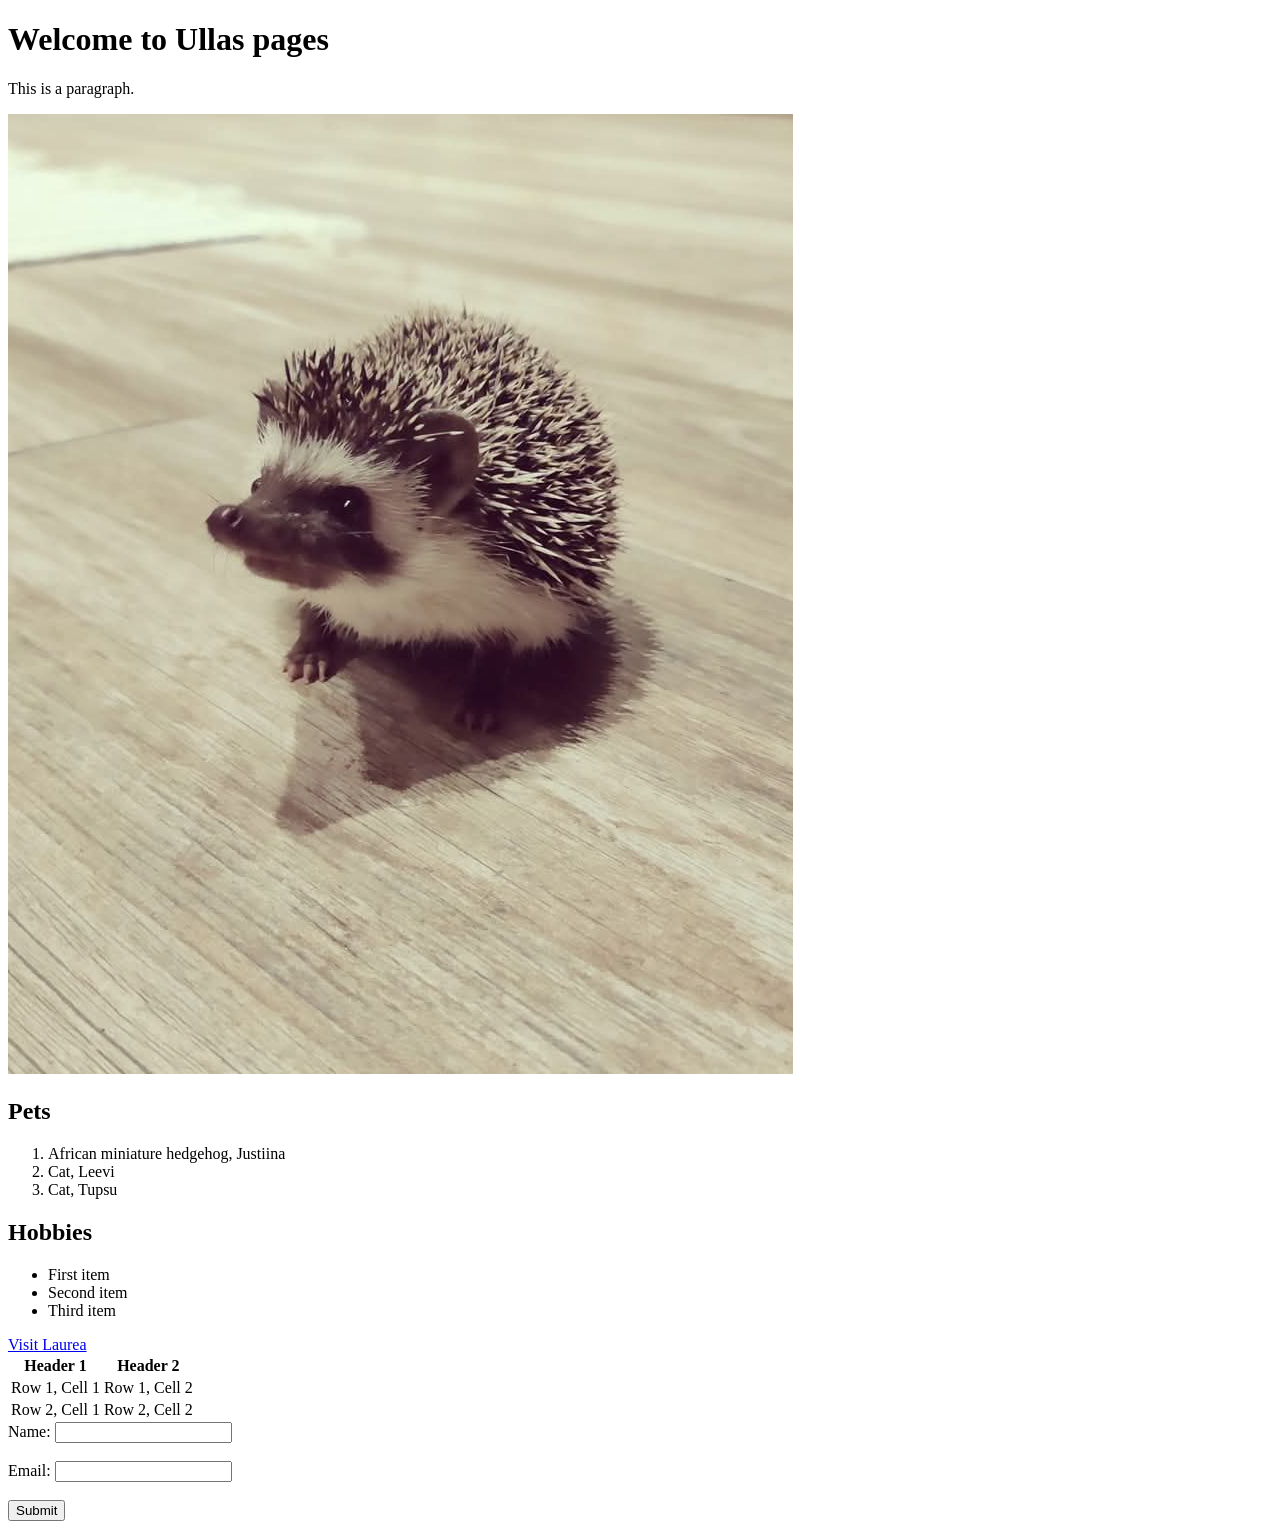
<file: WS01/index.html>
<!DOCTYPE html>
<html lang="en">
<head>
    <meta charset="UTF-8">
    <meta name="viewport" content="width=device-width, initial-scale=1.0">
    <title>Ullan eka HTML sivu</title>
</head>
<body>
    <h1>Welcome to Ullas pages</h1>
        <p>This is a paragraph.</p>
        <img src="./images/siili.jpg" alt="Siilin kuva">
   <h2>Pets</h2>
    <ol>
        <li>African miniature hedgehog, Justiina</li>
        <li>Cat, Leevi</li>
        <li>Cat, Tupsu</li>
    </ol>
    
    <h2>Hobbies</h2>
    <ul>
        <li>First item</li>
        <li>Second item</li>
        <li>Third item</li>
    </ul>
    <a href="https://www.laurea.fi">Visit Laurea</a>

    <table>


    <tr>
        <th>Header 1</th>
        <th>Header 2</th>
    </tr>
    <tr>
        <td>Row 1, Cell 1</td>
        <td>Row 1, Cell 2</td>
    </tr>
    <tr>
        <td>Row 2, Cell 1</td>
        <td>Row 2, Cell 2</td>
    </tr>
    </table>


    <form>
    <label for="name">Name:</label>
    <input type="text" id="name" name="name"><br><br>
    <label for="email">Email:</label>
    <input type="email" id="email" name="email"><br><br>
    <input type="submit" value="Submit">
    </form>
</body>
</html>
</file>
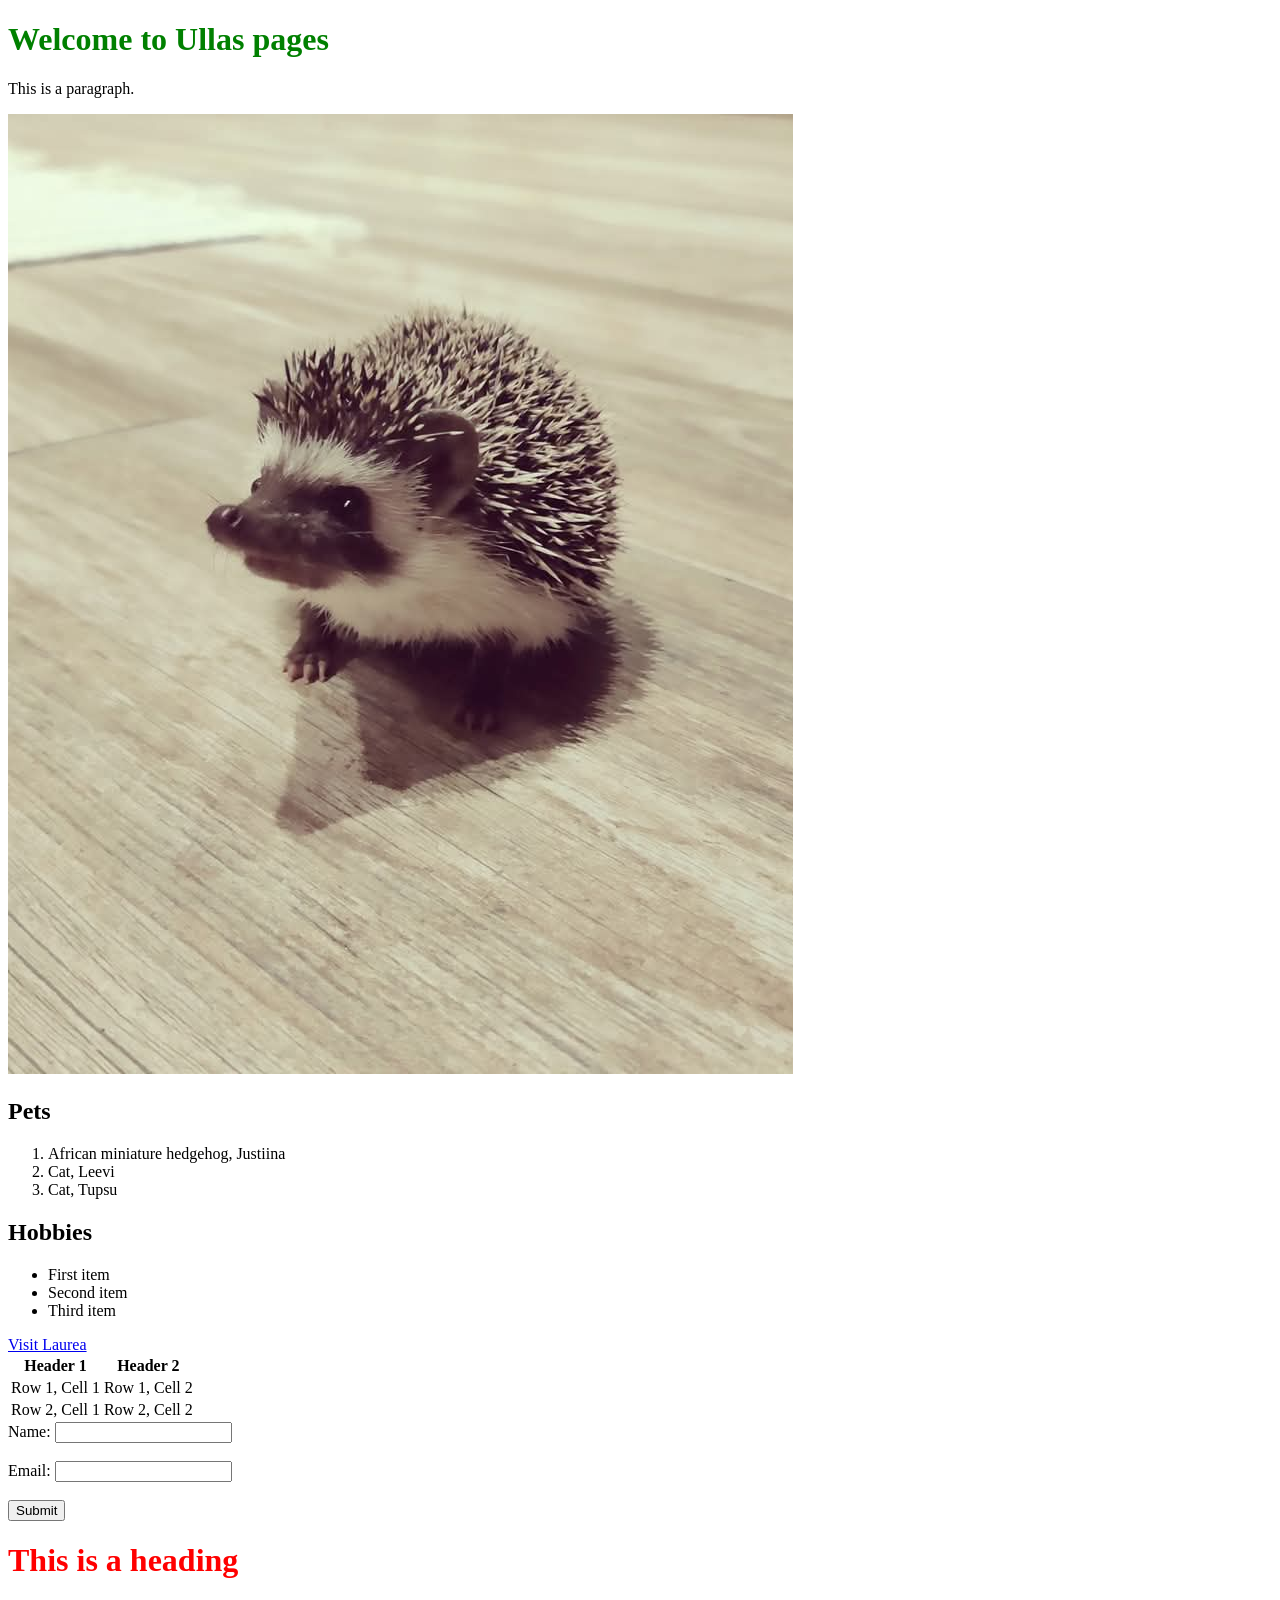
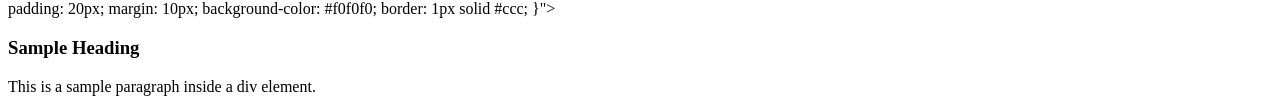
<file: WS02/index.html>
<!DOCTYPE html>
<html lang="en">
<head>
    <meta charset="UTF-8">
    <meta name="viewport" content="width=device-width, initial-scale=1.0">
    <title>Ullan eka HTML sivu</title>
</head>
<body>
    <h1>Welcome to Ullas pages</h1>
        <p>This is a paragraph.</p>
        <img src="./images/siili.jpg" alt="Siilin kuva">
   <h2>Pets</h2>
    <ol>
        <li>African miniature hedgehog, Justiina</li>
        <li>Cat, Leevi</li>
        <li>Cat, Tupsu</li>
    </ol>
    
    <h2>Hobbies</h2>
    <ul>
        <li>First item</li>
        <li>Second item</li>
        <li>Third item</li>
    </ul>
    <a href="https://www.laurea.fi">Visit Laurea</a>

    <table>


    <tr>
        <th>Header 1</th>
        <th>Header 2</th>
    </tr>
    <tr>
        <td>Row 1, Cell 1</td>
        <td>Row 1, Cell 2</td>
    </tr>
    <tr>
        <td>Row 2, Cell 1</td>
        <td>Row 2, Cell 2</td>
    </tr>
    </table>


    <form>
    <label for="name">Name:</label>
    <input type="text" id="name" name="name"><br><br>
    <label for="email">Email:</label>
    <input type="email" id="email" name="email"><br><br>
    <input type="submit" value="Submit">
    </form>
    </html>
<h1 style="color: red;">This is a heading</h1>
<style>
    h1 {
      color: green;
    }
    </style>
    <link rel="stylesheet" href="styles.css">
<div class="content-box">
  padding: 20px;
  margin: 10px;
  background-color: #f0f0f0;
  border: 1px solid #ccc;
}">
  <h3>Sample Heading</h3>
  <p>This is a sample paragraph inside a div element.</p>
</div>
</body>
</file>
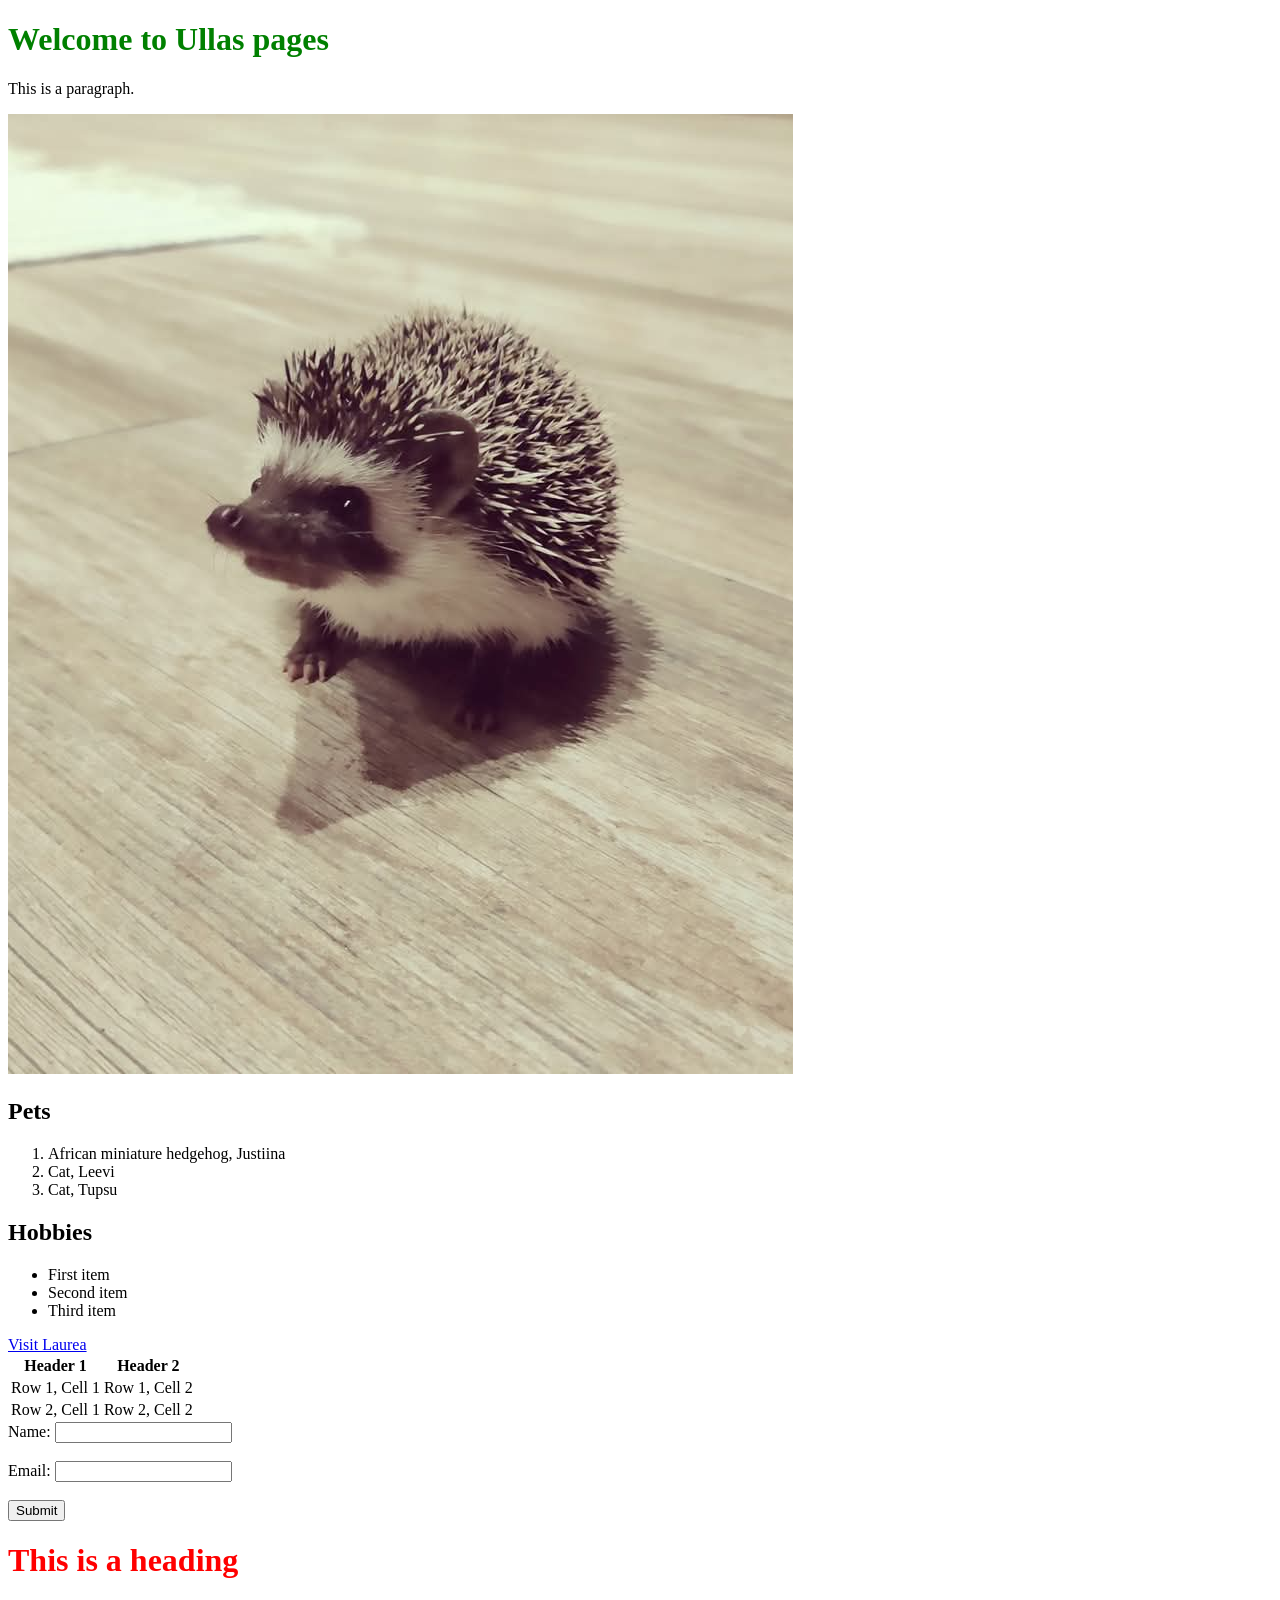
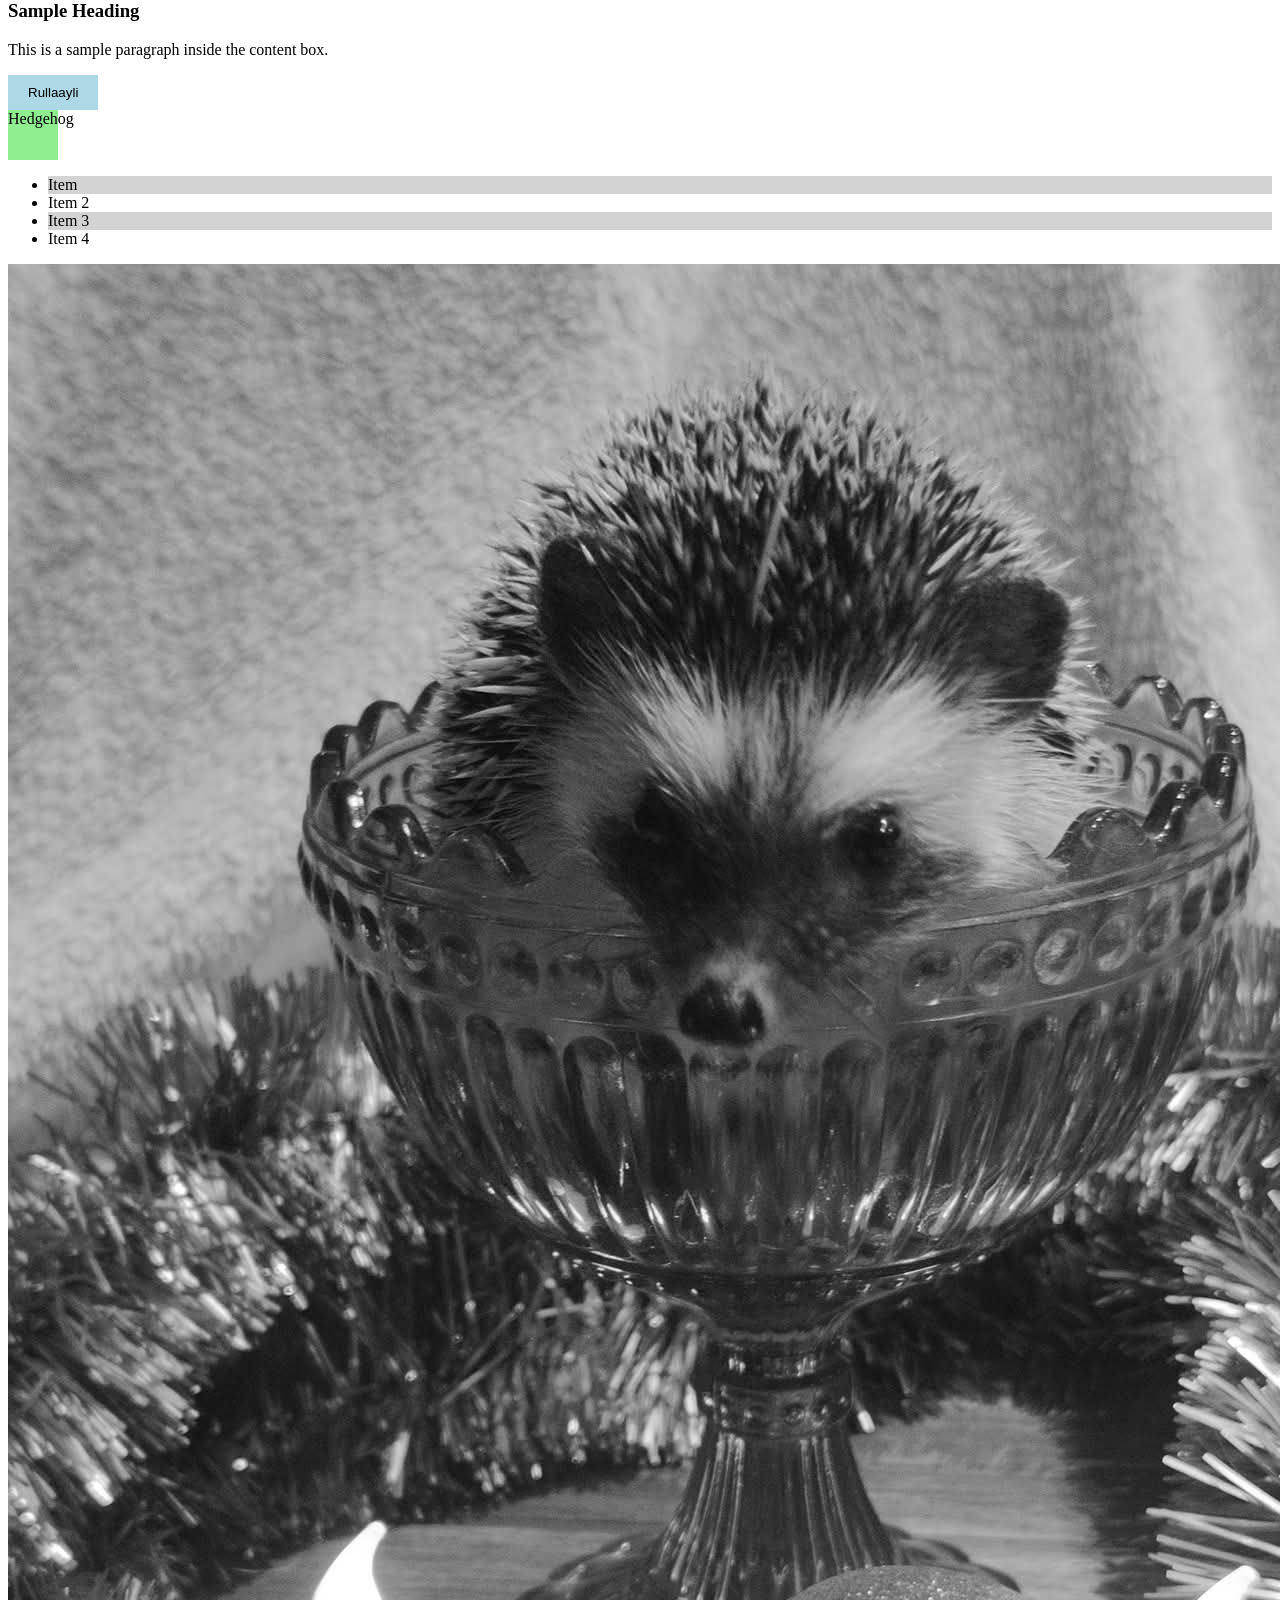
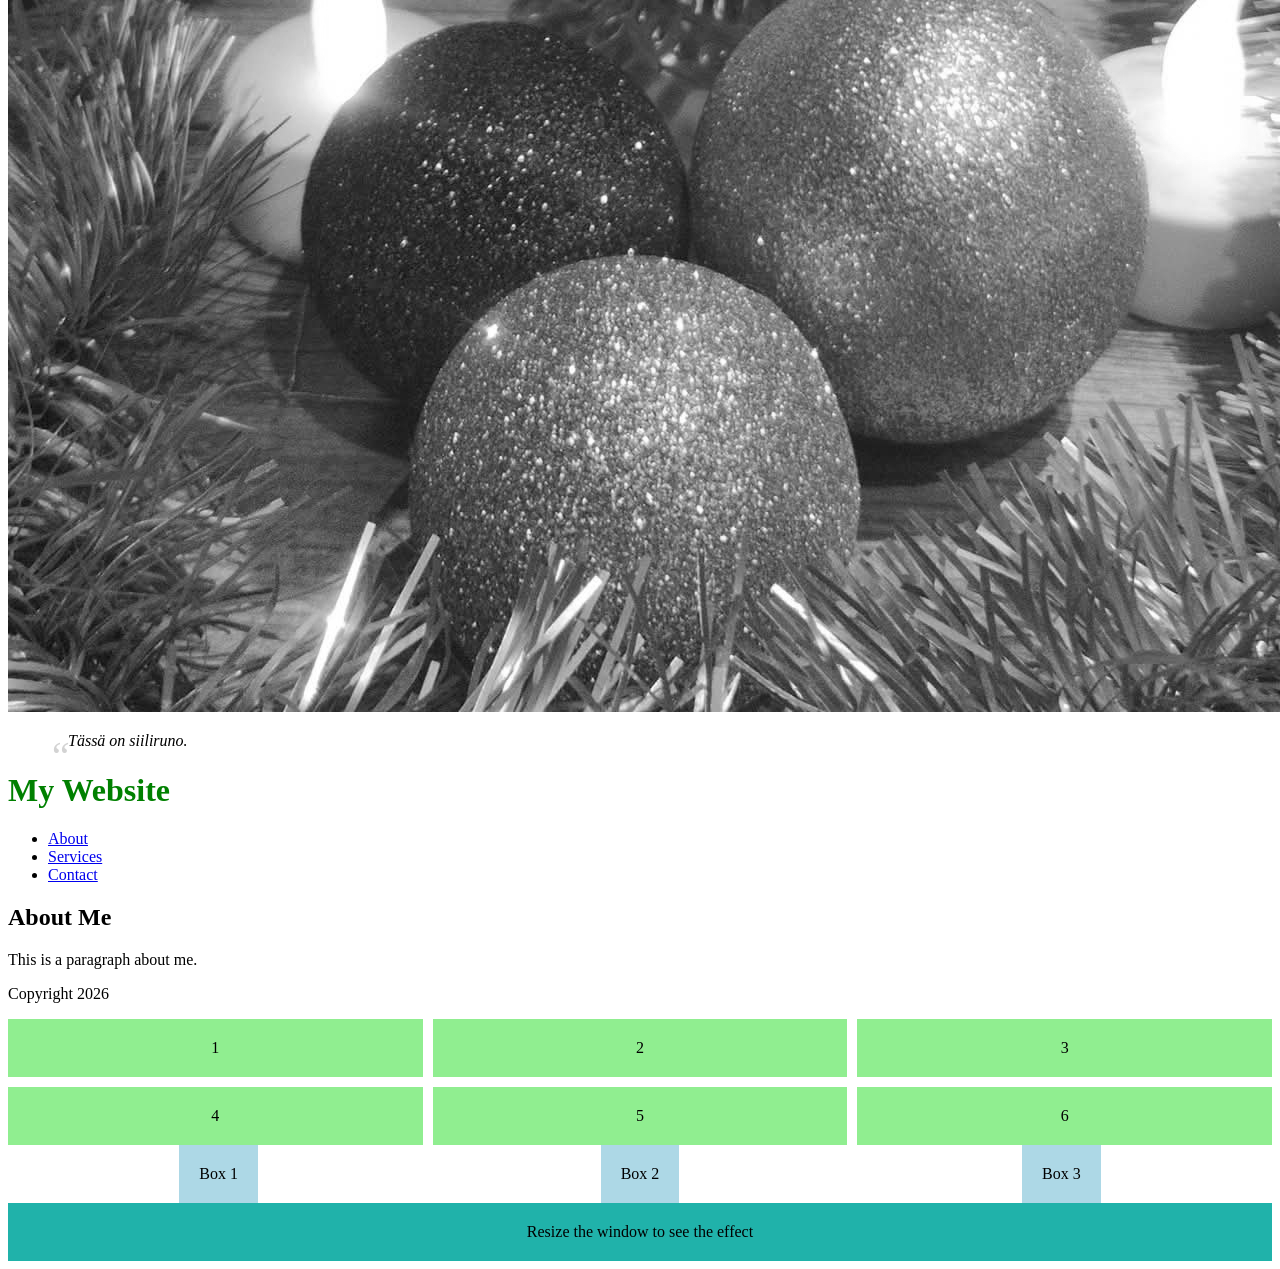
<file: WS03/index.html>
<!DOCTYPE html>
<html lang="en">
<head>
    <meta charset="UTF-8">
    <meta name="viewport" content="width=device-width, initial-scale=1.0">
    <title>Ullan eka HTML sivu</title>
    <style>
    h1 {
      color: green;
    }
    .transition-button {
        background-color: lightblue;
        padding: 10px 20px;
        border: none;
        cursor: pointer;
        transition: background-color 0.3s ease;
      }
      
      .transition-button:hover {
        background-color: lightcoral;
      }
    .animation-box {
        width: 50px;
        height: 50px;
        background-color: lightgreen;
        position: relative;
        animation: move 2s infinite alternate;
      }
      
      @keyframes move {
        from {
          left: 0;
        }
        to {
          left: 100px;
        }
      }
      .pseudo-list li:nth-child(odd) {
        background-color: lightgray;
      }
      
      .pseudo-list li:nth-child(even) {
        background-color: rgb(255, 255, 255);
      }
      .filter-image {
        filter: grayscale(100%);
        transition: filter 0.3s ease;
      }
      
      .filter-image:hover {
        filter: grayscale(0%);
      }
   
    .quote {
        position: relative;
        padding-left: 20px;
        font-style: italic;
      }
      
      .quote::before {
        content: '“';
        font-size: 40px;
        position: absolute;
        left: 0;
        top: 0;
        color: lightgray;
      }
      .grid-container {
  display: grid;
  grid-template-columns: repeat(3, 1fr);
  grid-gap: 10px;
}

.grid-item {
  background-color: lightgreen;
  padding: 20px;
  text-align: center;
}
.flex-container {
  display: flex;
  justify-content: space-around;
  align-items: center;
}

.box {
  background-color: lightblue;
  padding: 20px;
  text-align: center;
}
.responsive-box {
  padding: 20px;
  text-align: center;
}

@media (max-width: 600px) {
  .responsive-box {
    background-color: lightcoral;
  }
}

@media (min-width: 601px) {
  .responsive-box {
    background-color: lightseagreen;
  }
}
        </style>
    <link rel="stylesheet" href="styles.css">
</head>
<body>
    <h1>Welcome to Ullas pages</h1>
        <p>This is a paragraph.</p>
        <img src="./images/siili.jpg" alt="Siilin kuva">
   <h2>Pets</h2>
    <ol>
        <li>African miniature hedgehog, Justiina</li>
        <li>Cat, Leevi</li>
        <li>Cat, Tupsu</li>
    </ol>
    
    <h2>Hobbies</h2>
    <ul>
        <li>First item</li>
        <li>Second item</li>
        <li>Third item</li>
    </ul>
    <a href="https://www.laurea.fi">Visit Laurea</a>


    <table>


    <tr>
        <th>Header 1</th>
        <th>Header 2</th>
    </tr>
    <tr>
        <td>Row 1, Cell 1</td>
        <td>Row 1, Cell 2</td>
    </tr>
    <tr>
        <td>Row 2, Cell 1</td>
        <td>Row 2, Cell 2</td>
    </tr>
    </table>


<form>
<label for="name">Name:</label>
<input type="text" id="name" name="name"><br><br>
<label for="email">Email:</label>
<input type="email" id="email" name="email"><br><br>
<input type="submit" value="Submit">
</form>
<h1 style="color: red;">This is a heading</h1>
<style>
    h1 {
      color: green;
    }
    </style>
    <link rel="stylesheet" href="styles.css">
<div class="content-box">
  <h3>Sample Heading</h3>
  <p>This is a sample paragraph inside the content box.</p>
</div>
<button class="transition-button">Rullaayli</button>
<div class="animation-box">Hedgehog</div>
<ul class="pseudo-list">
        <li>Item</li>
        <li>Item 2</li>
        <li>Item 3</li>
        <li>Item 4</li>
      </ul>
<img src="./images/siilinjoulu.jpg" alt="Siilin kuva" class="filter-image">
<blockquote class="quote">
        Tässä on siiliruno.
      </blockquote>
     <header>
  <h1>My Website</h1>
  <nav>
    <ul>
      <li><a href="#about">About</a></li>
      <li><a href="#services">Services</a></li>
      <li><a href="#contact">Contact</a></li>
    </ul>
  </nav>
</header>

<main>
  <section id="about">
    <h2>About Me</h2>
    <p>This is a paragraph about me.</p>
  </section>
</main>

<footer>
  <p>Copyright 2026</p>
</footer> 
<div class="grid-container">
  <div class="grid-item">1</div>
  <div class="grid-item">2</div>
  <div class="grid-item">3</div>
  <div class="grid-item">4</div>
  <div class="grid-item">5</div>
  <div class="grid-item">6</div>
</div>
<div class="flex-container">
  <div class="box">Box 1</div>
  <div class="box">Box 2</div>
  <div class="box">Box 3</div>
</div>
<div class="responsive-box">Resize the window to see the effect</div>
</body>
</html>
</file>
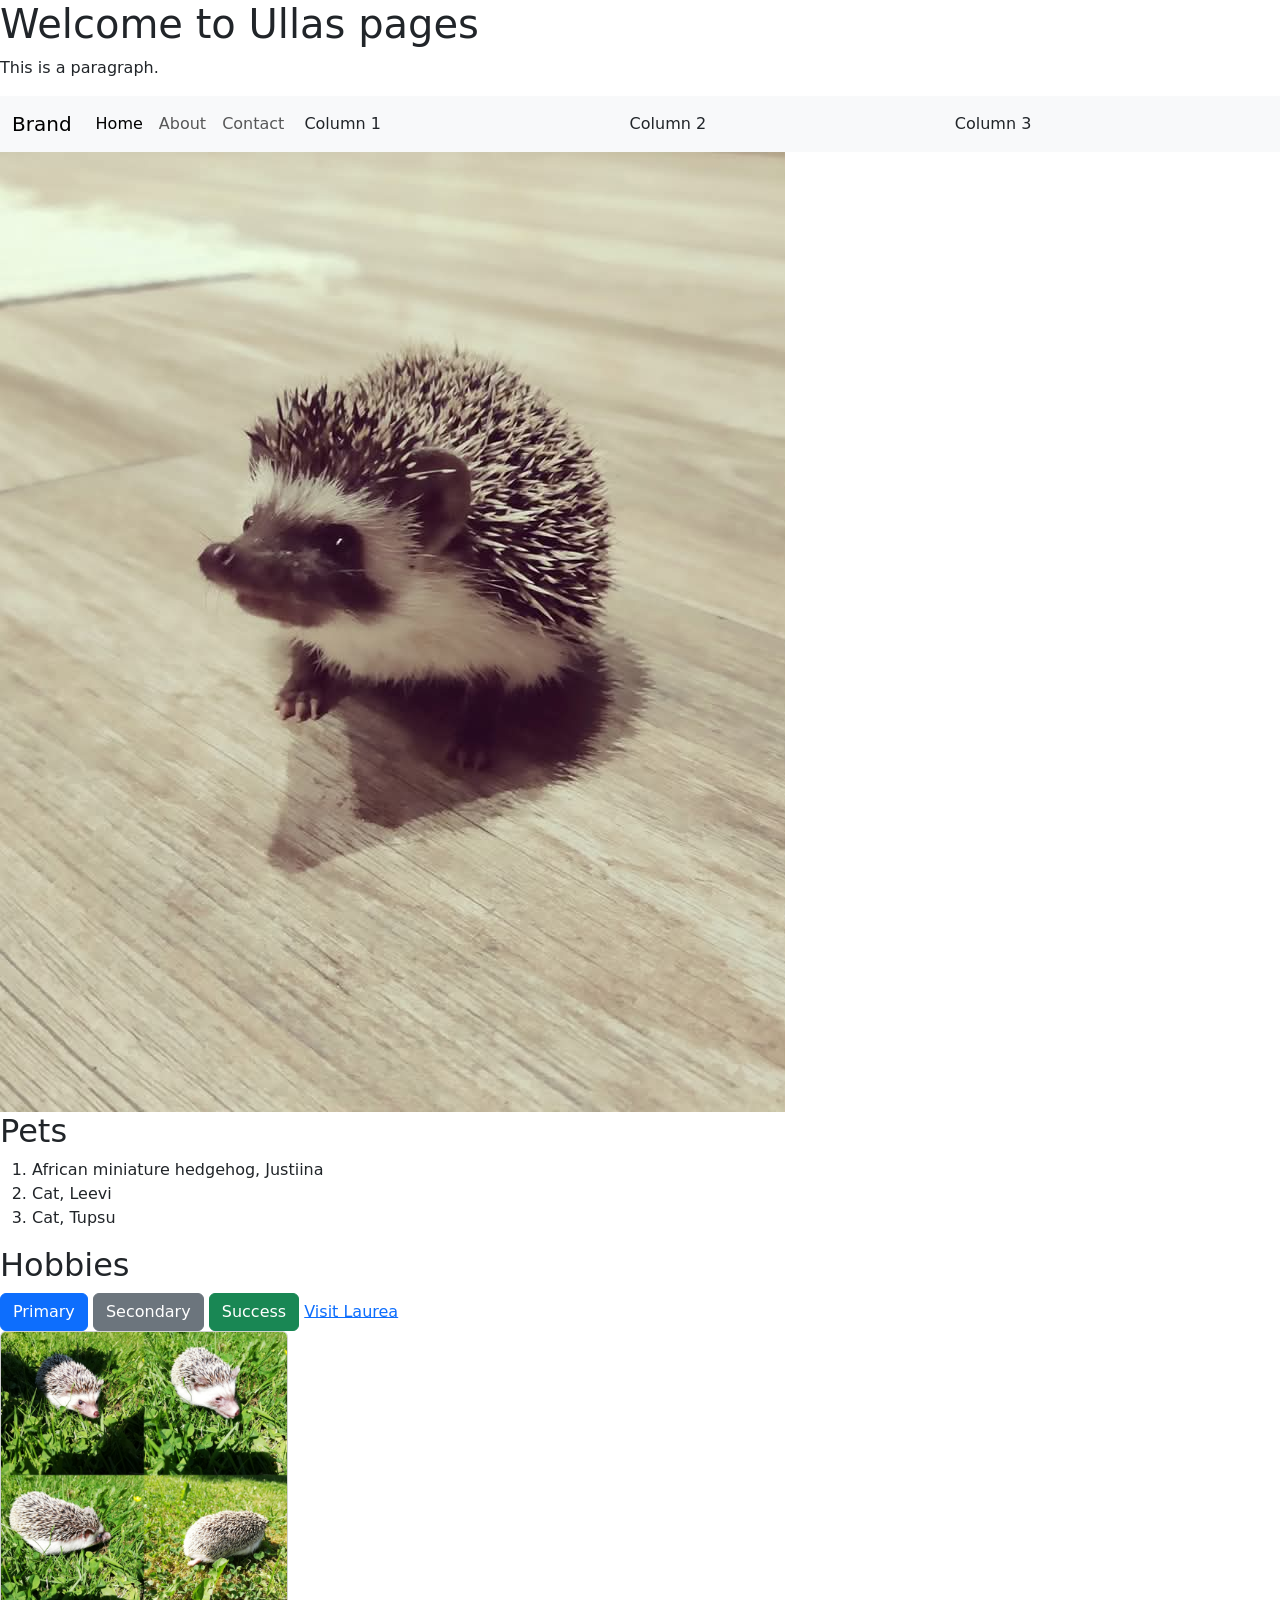
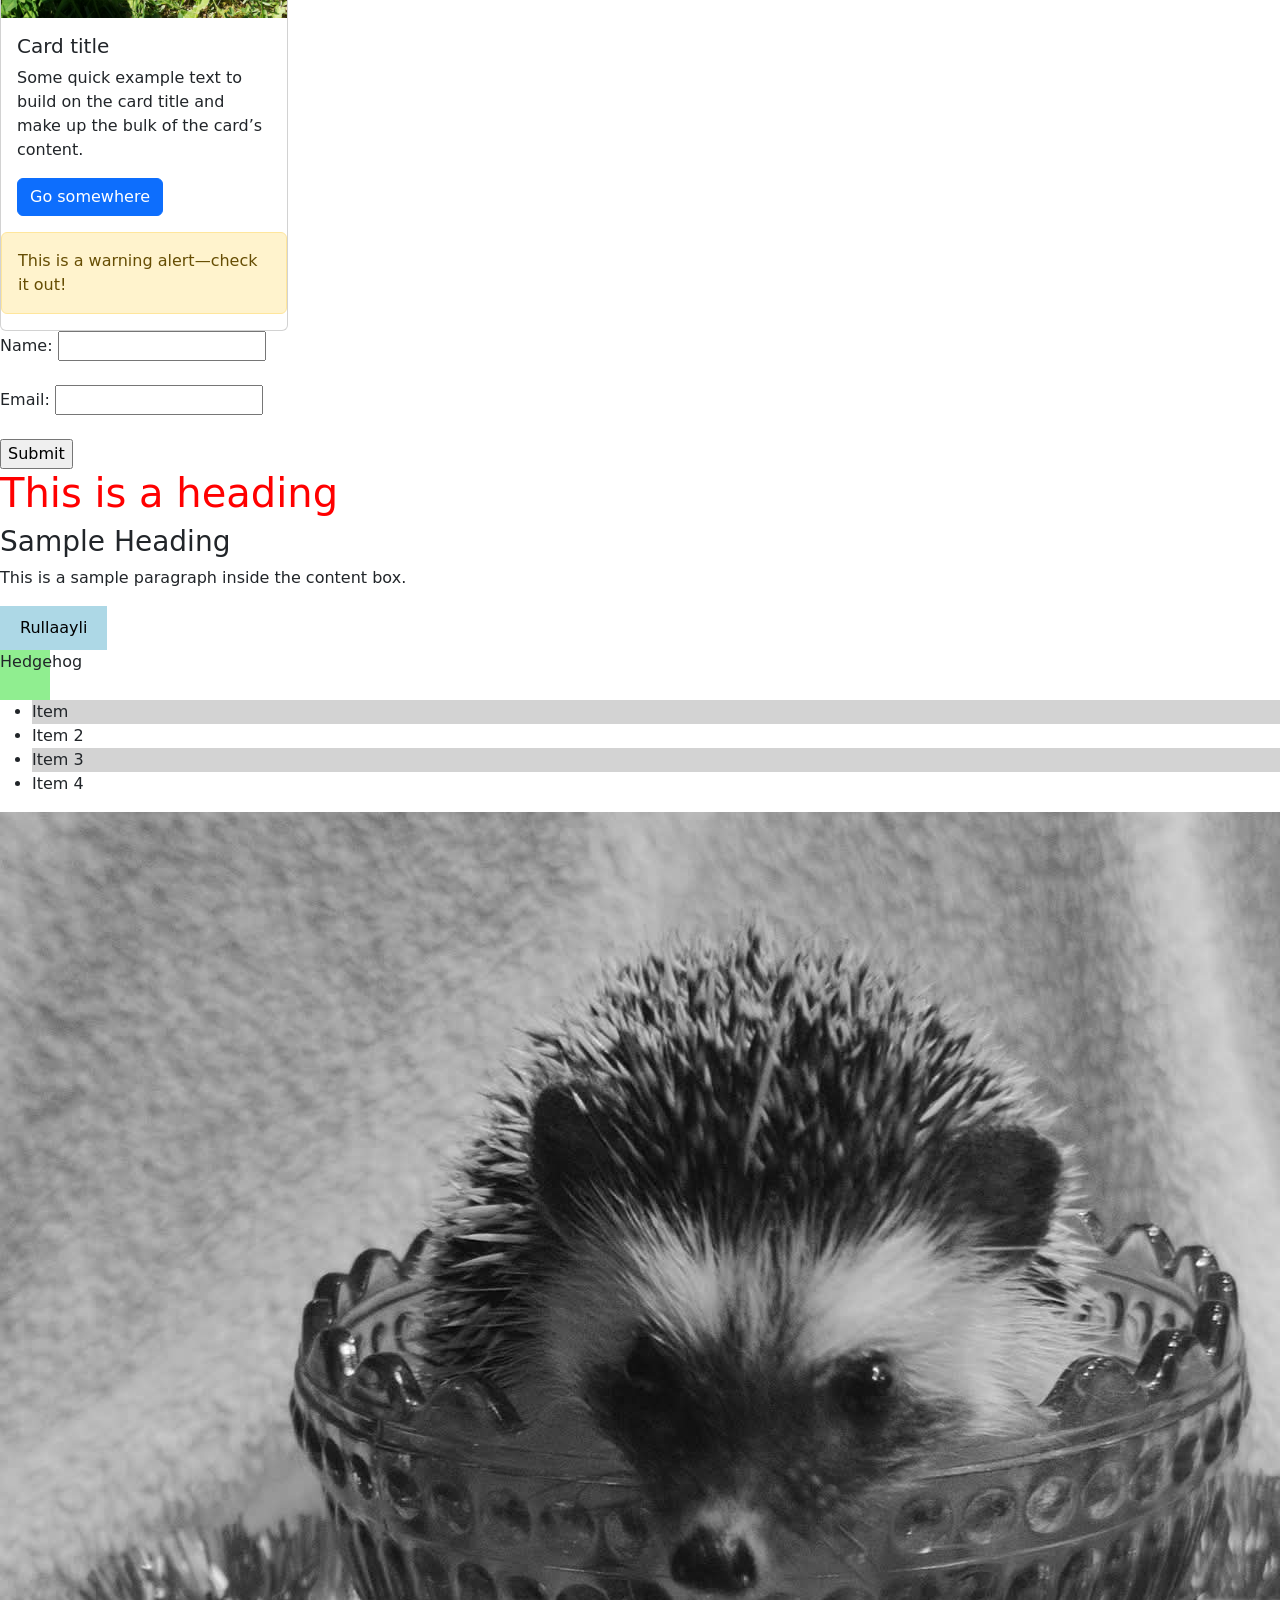
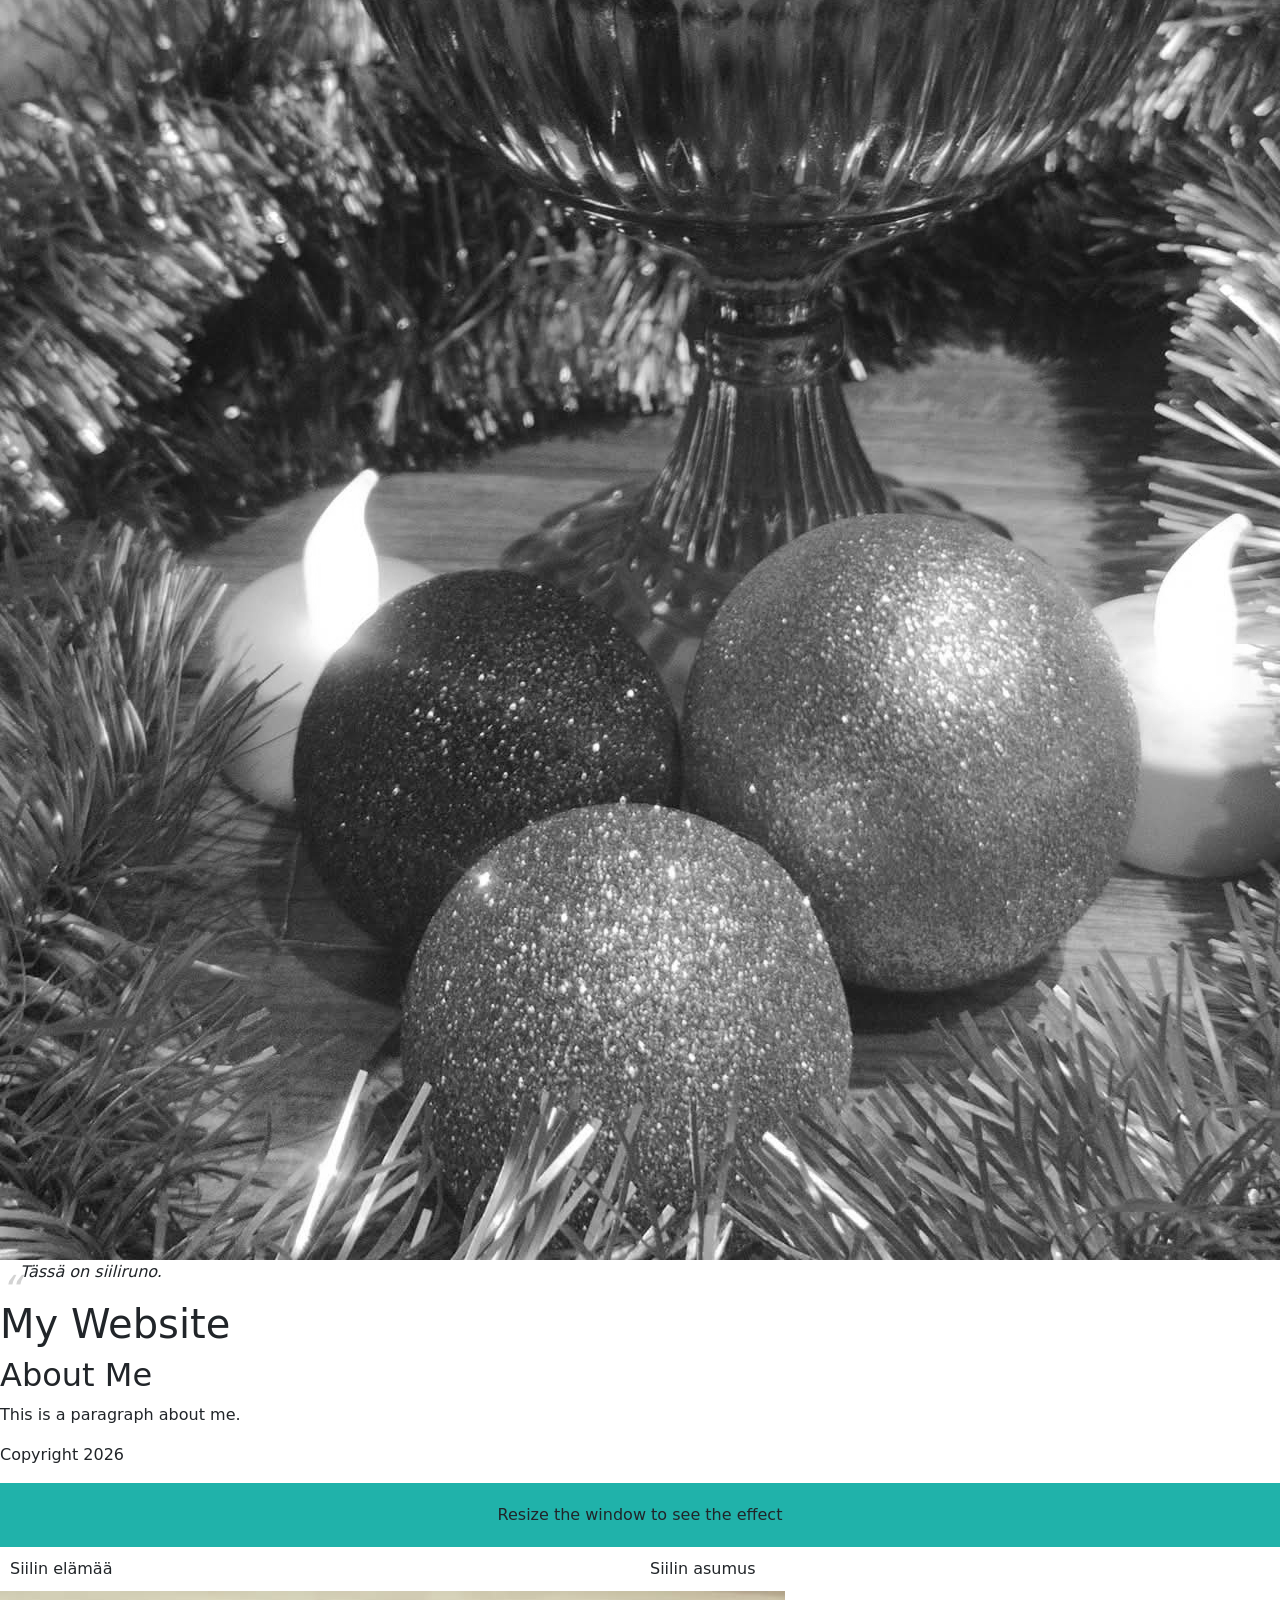
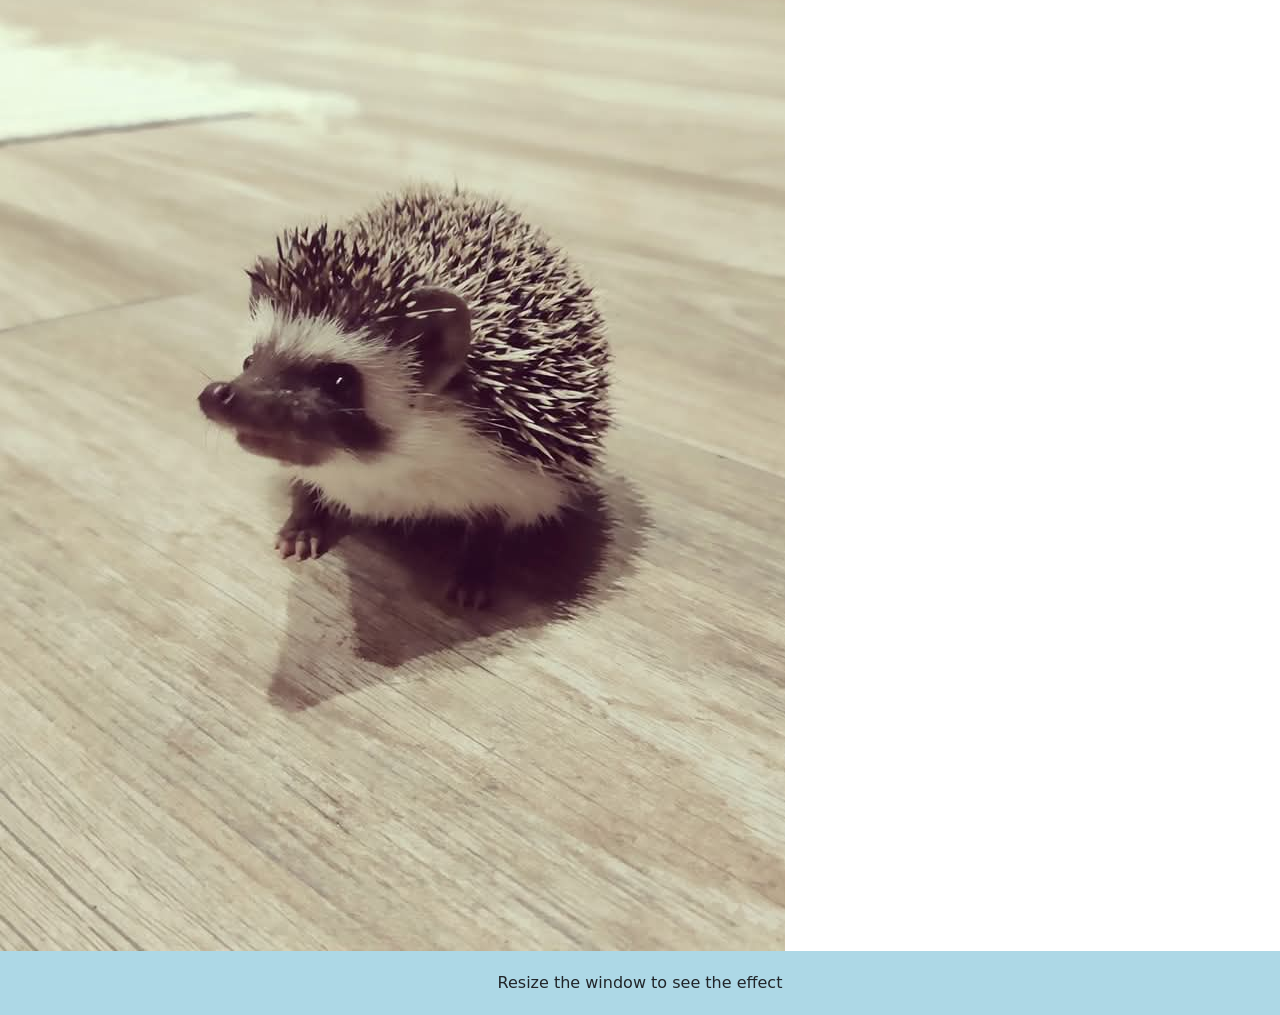
<file: WS05/index.html>
<!doctype html>
<html xmlns="http://www.w3.org/1999/xhtml" lang="fi">
  <head>
    <meta charset="UTF-8" />
    <meta name="viewport" content="width=device-width, initial-scale=1.0" />
    <title>Ullan eka HTML sivu</title>
    <style>
      h1 {
        color: rgb(230, 101, 168);
      }
      .transition-button {
        background-color: lightblue;
        padding: 10px 20px;
        border: none;
        cursor: pointer;
        transition: background-color 0.3s ease;
      }

      .transition-button:hover {
        background-color: lightcoral;
      }
      .animation-box {
        width: 50px;
        height: 50px;
        background-color: lightgreen;
        position: relative;
        animation: move 2s infinite alternate;
      }

      @keyframes move {
        from {
          left: 0;
        }
        to {
          left: 100px;
        }
      }
      .pseudo-list li:nth-child(odd) {
        background-color: lightgray;
      }

      .pseudo-list li:nth-child(even) {
        background-color: rgb(255, 255, 255);
      }
      .filter-image {
        filter: grayscale(100%);
        transition: filter 0.3s ease;
      }

      .filter-image:hover {
        filter: grayscale(0%);
      }

      .quote {
        position: relative;
        padding-left: 20px;
        font-style: italic;
      }

      .quote::before {
        content: "“";
        font-size: 40px;
        position: absolute;
        left: 0;
        top: 0;
        color: lightgray;
      }
      .grid-container {
        display: grid;
        grid-template-columns: repeat(3, 1fr);
        grid-gap: 10px;
      }

      .grid-item {
        background-color: lightgreen;
        padding: 20px;
        text-align: center;
      }
      .flex-container {
        display: flex;
        justify-content: space-around;
        align-items: center;
      }

      .box {
        background-color: lightblue;
        padding: 20px;
        text-align: center;
      }
      .responsive-box {
        padding: 20px;
        text-align: center;
      }

      @media (max-width: 600px) {
        .responsive-box {
          background-color: lightcoral;
        }
      }

      @media (min-width: 601px) {
        .responsive-box {
          background-color: lightseagreen;
        }
      }
    </style>
    <link rel="stylesheet" href="styles.css" />
    <!-- Bootstrap CSS -->
    <link
      href="https://cdn.jsdelivr.net/npm/bootstrap@5.3.0/dist/css/bootstrap.min.css"
      rel="stylesheet"
    />

    <!-- Bootstrap JavaScript (place before closing </body> tag) -->
    <script src="https://cdn.jsdelivr.net/npm/bootstrap@5.3.0/dist/js/bootstrap.bundle.min.js"></script>
  </head>
  <body>
    <h1>Welcome to Ullas pages</h1>
    <p>This is a paragraph.</p>
<nav class="navbar navbar-expand-lg navbar-light bg-light">
  <div class="container-fluid">
    <a class="navbar-brand" href="#">Brand</a>
    <button class="navbar-toggler" type="button" data-bs-toggle="collapse" data-bs-target="#navbarNav" aria-controls="navbarNav" aria-expanded="false" aria-label="Toggle navigation">
      <span class="navbar-toggler-icon"></span>
    </button>
    <div class="collapse navbar-collapse" id="navbarNav">
      <ul class="navbar-nav me-auto mb-2 mb-lg-0">
        <li class="nav-item"><a class="nav-link active" aria-current="page" href="#">Home</a></li>
        <li class="nav-item"><a class="nav-link" href="#">About</a></li>
        <li class="nav-item"><a class="nav-link" href="#">Contact</a></li>
      </ul>
    </div>
    <div class="container">
  <div class="row">
    <div class="col-md-4 col-12">Column 1</div>
    <div class="col-md-4 col-12">Column 2</div>
    <div class="col-md-4 col-12">Column 3</div>
  </div>
</div>
  </div>
</nav>
    <img src="./images/siili.jpg" alt="Siilin kuva" />
    <h2>Pets</h2>
    <ol>
      <li>African miniature hedgehog, Justiina</li>
      <li>Cat, Leevi</li>
      <li>Cat, Tupsu</li>
    </ol>

    <h2>Hobbies</h2>
<button class="btn btn-primary">Primary</button>
<button class="btn btn-secondary">Secondary</button>
<button class="btn btn-success">Success</button>

    <a href="https://www.laurea.fi">Visit Laurea</a>

<div class="card" style="width: 18rem;">
  <img src="./images/siiliulkona.jpg" class="card-img-top" alt="Siilin kuva">
  <div class="card-body">
    <h5 class="card-title">Card title</h5>
    <p class="card-text">Some quick example text to build on the card title and make up the bulk of the card’s content.</p>
    <a href="#" class="btn btn-primary">Go somewhere</a>
  </div>
  <div class="alert alert-warning" role="alert">
  This is a warning alert—check it out!
</div>
</div>

    <form>
      <label for="name">Name:</label>
      <input type="text" id="name" name="name" /><br /><br />
      <label for="email">Email:</label>
      <input type="email" id="email" name="email" /><br /><br />
      <input type="submit" value="Submit" />
    </form>
    <h1 style="color: red">This is a heading</h1>
    <div class="content-box">
      <h3>Sample Heading</h3>
      <p>This is a sample paragraph inside the content box.</p>
    </div>
    <button class="transition-button">Rullaayli</button>
    <div class="animation-box">Hedgehog</div>
    <ul class="pseudo-list">
      <li>Item</li>
      <li>Item 2</li>
      <li>Item 3</li>
      <li>Item 4</li>
    </ul>
    <img
      src="./images/siilinjoulu.jpg"
      alt="Siilin kuva"
      class="filter-image"
    />
    <blockquote class="quote">Tässä on siiliruno.</blockquote>
    <header>
      <h1>My Website</h1>
    </header>

    <main>
      <section id="about">
        <h2>About Me</h2>
        <p>This is a paragraph about me.</p>
      </section>
    </main>

    <footer>
      <p>Copyright 2026</p>
    </footer>
    <div class="responsive-box">Resize the window to see the effect</div>
    <div class="responsive-container">
      <div class="column">Siilin elämää</div>
      <div class="column">Siilin asumus</div>
    </div>
    <img
      src="./images/siili.jpg"
      alt="Responsive Image"
      class="responsive-image"
    />
    <div class="media-query-box">Resize the window to see the effect</div>
  </body>
</html>
</file>
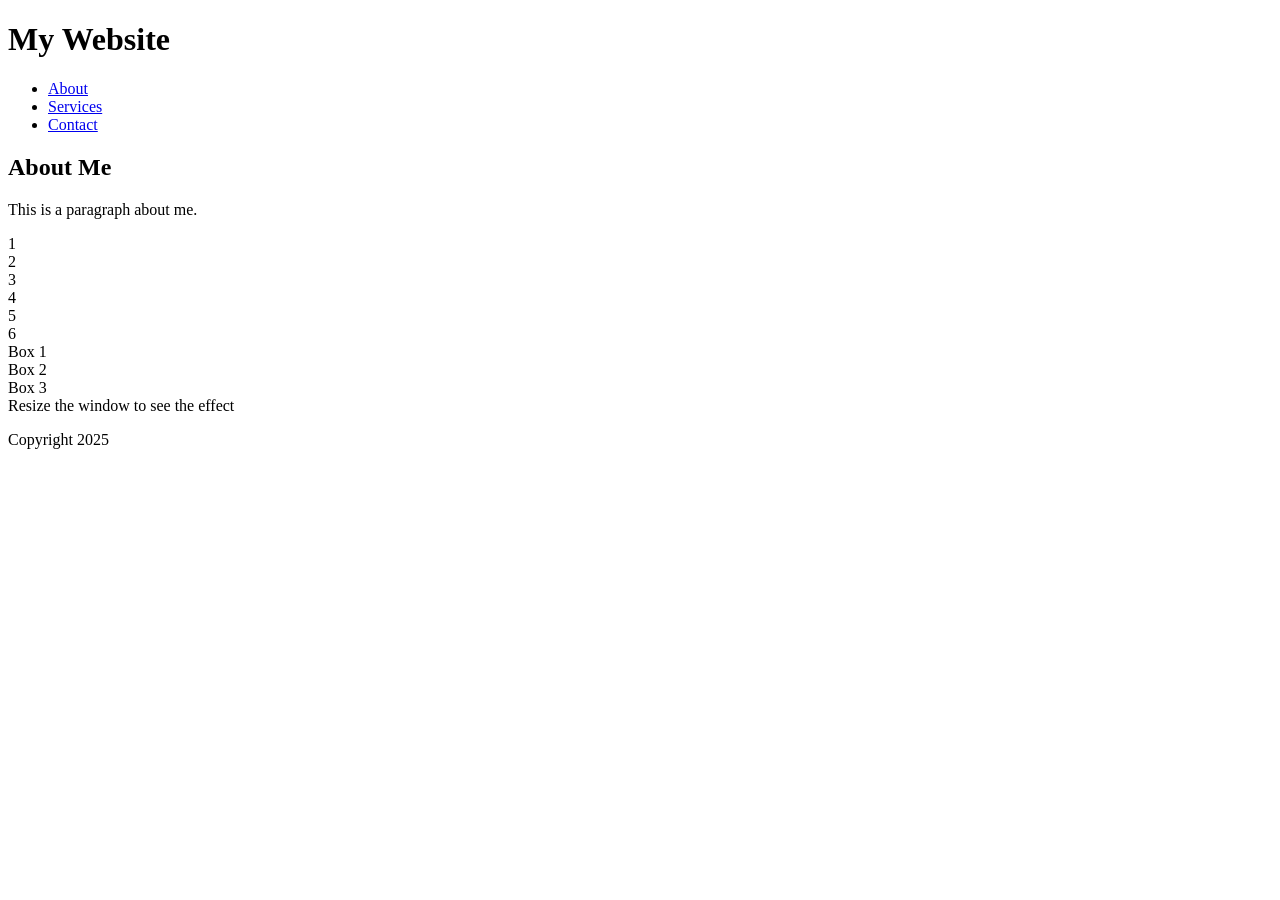
<file: WS03/index2.html>
<!DOCTYPE html>
<html lang="en">
<head>
  <meta charset="UTF-8">
  <meta name="viewport" content="width=device-width, initial-scale=1.0">
  <title>My Website</title>
</head>
<body>

<header>
  <h1>My Website</h1>
  <nav>
    <ul>
      <li><a href="#about">About</a></li>
      <li><a href="#services">Services</a></li>
      <li><a href="#contact">Contact</a></li>
    </ul>
  </nav>
</header>

<main>
  <section id="about">
    <h2>About Me</h2>
    <p>This is a paragraph about me.</p>
  </section>
</main>
<div class="grid-container">
  <div class="grid-item">1</div>
  <div class="grid-item">2</div>
  <div class="grid-item">3</div>
  <div class="grid-item">4</div>
  <div class="grid-item">5</div>
  <div class="grid-item">6</div>
</div>
<div class="flex-container">
  <div class="box">Box 1</div>
  <div class="box">Box 2</div>
  <div class="box">Box 3</div>
</div>
<div class="responsive-box">Resize the window to see the effect</div>
<footer>
  <p>Copyright 2025</p>
</footer>
</file>
<file: WS02/styles.css>

</file>
<file: WS03/styles.css>
h1 {
      color: green;
    }
    .transition-button {
        background-color: lightblue;
        padding: 10px 20px;
        border: none;
        cursor: pointer;
        transition: background-color 0.3s ease;
      }
      
      .transition-button:hover {
        background-color: lightcoral;
      }
    .animation-box {
        width: 50px;
        height: 50px;
        background-color: lightgreen;
        position: relative;
        animation: move 2s infinite alternate;
      }
      
      @keyframes move {
        from {
          left: 0;
        }
        to {
          left: 100px;
        }
      }
      .pseudo-list li:nth-child(odd) {
        background-color: lightgray;
      }
      
      .pseudo-list li:nth-child(even) {
        background-color: rgb(255, 255, 255);
      }
      .filter-image {
        filter: grayscale(100%);
        transition: filter 0.3s ease;
      }
      
      .filter-image:hover {
        filter: grayscale(0%);
      }
   
    .quote {
        position: relative;
        padding-left: 20px;
        font-style: italic;
      }
      
      .quote::before {
        content: '“';
        font-size: 40px;
        position: absolute;
        left: 0;
        top: 0;
        color: lightgray;
      }
      .grid-container {
  display: grid;
  grid-template-columns: repeat(3, 1fr);
  grid-gap: 10px;
}

.grid-item {
  background-color: lightgreen;
  padding: 20px;
  text-align: center;
}
.flex-container {
  display: flex;
  justify-content: space-around;
  align-items: center;
}

.box {
  background-color: lightblue;
  padding: 20px;
  text-align: center;
}
.responsive-box {
  padding: 20px;
  text-align: center;
}

@media (max-width: 600px) {
  .responsive-box {
    background-color: lightcoral;
  }
}

@media (min-width: 601px) {
  .responsive-box {
    background-color: lightseagreen;
  }
}
</file>
<file: WS05/styles.css>
h1 {
        color: rgb(230, 101, 168);
      }
    .transition-button {
        background-color: lightblue;
        padding: 10px 20px;
        border: none;
        cursor: pointer;
        transition: background-color 0.3s ease;
      }
      
      .transition-button:hover {
        background-color: lightcoral;
      }
    .animation-box {
        width: 50px;
        height: 50px;
        background-color: lightgreen;
        position: relative;
        animation: move 2s infinite alternate;
      }
      
      @keyframes move {
        from {
          left: 0;
        }
        to {
          left: 100px;
        }
      }
      .pseudo-list li:nth-child(odd) {
        background-color: lightgray;
      }
      
      .pseudo-list li:nth-child(even) {
        background-color: rgb(255, 255, 255);
      }
      .filter-image {
        filter: grayscale(100%);
        transition: filter 0.3s ease;
      }
      
      .filter-image:hover {
        filter: grayscale(0%);
      }
   
    .quote {
        position: relative;
        padding-left: 20px;
        font-style: italic;
      }
      
      .quote::before {
        content: '“';
        font-size: 40px;
        position: absolute;
        left: 0;
        top: 0;
        color: lightgray;
      }
      .grid-container {
  display: grid;
  grid-template-columns: repeat(3, 1fr);
  grid-gap: 10px;
}

.grid-item {
  background-color: lightgreen;
  padding: 20px;
  text-align: center;
}
.flex-container {
  display: flex;
  justify-content: space-around;
  align-items: center;
}

.box {
  background-color: lightblue;
  padding: 20px;
  text-align: center;
}
.responsive-box {
  padding: 20px;
  text-align: center;
}

@media (max-width: 600px) {
  .responsive-box {
    background-color: lightcoral;
  }
}

@media (min-width: 601px) {
  .responsive-box {
    background-color: lightseagreen;
  }
}
.grid-container {
  display: grid;
  grid-template-columns: repeat(3, 1fr);
  grid-gap: 10px;
}

.grid-item {
  background-color: lightgreen;
  padding: 20px;
  text-align: center;
}
.flex-container {
  display: flex;
  justify-content: space-around;
  align-items: center;
}

.box {
  background-color: lightblue;
  padding: 20px;
  text-align: center;
}
.responsive-box {
  padding: 20px;
  text-align: center;
}

@media (max-width: 600px) {
  .responsive-box {
    background-color: lightcoral;
  }
}

@media (min-width: 601px) {
  .responsive-box {
    background-color: lightseagreen;
  }
}.responsive-container {
      display: flex;
      flex-wrap: wrap;
    }
    
    .column {
      flex: 1;
      padding: 10px;
    }
    
    @media (max-width: 600px) {
      .column {
        flex: 100%;
      }
    }
    .responsive-image {
      max-width: 100%;
      height: auto;
    }
    .media-query-box {
      padding: 20px;
      text-align: center;
    }
    
    @media (max-width: 600px) {
      .media-query-box {
        background-color: lightcoral;
      }
    }
    
    @media (min-width: 601px) {
      .media-query-box {
        background-color: lightblue;
      }
    }
    .responsive-nav .nav-list {
      display: flex;
      list-style: none;
    }
    
    @media (max-width: 600px) {
      .responsive-nav .nav-list {
        display: none;
      }
    
      .responsive-nav .menu-toggle {
        display: block;
      }
    }
</file>
